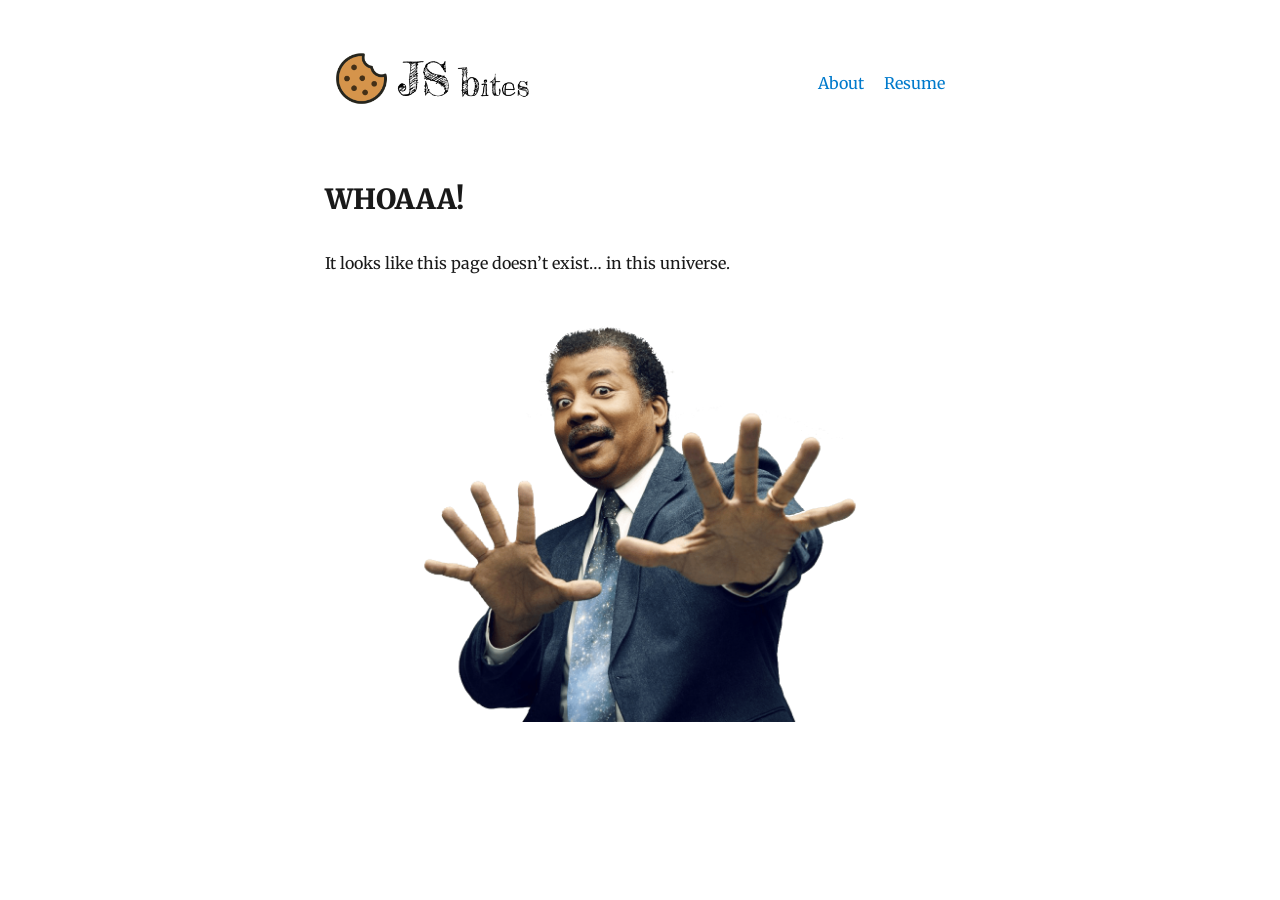
<file: index.html>
<!DOCTYPE html>
 <html lang="en"><head><meta charset="utf-8"/><meta http-equiv="X-UA-Compatible" content="IE=edge"/><meta name="viewport" content="width=device-width, initial-scale=1.0"/><title data-react-helmet="true">JS Bites</title><meta data-react-helmet="true" name="description" content="A Bite Sized Javascript Blog"/><meta data-react-helmet="true" name="keywords" content="javascript, react, redux, relay, apollo, graphql, node, nextjs"/><style id="typography.js">html{font-family:sans-serif;-ms-text-size-adjust:100%;-webkit-text-size-adjust:100%}body{margin:0}article,aside,details,figcaption,figure,footer,header,main,menu,nav,section,summary{display:block}audio,canvas,progress,video{display:inline-block}audio:not([controls]){display:none;height:0}progress{vertical-align:baseline}[hidden],template{display:none}a{background-color:transparent;-webkit-text-decoration-skip:objects}a:active,a:hover{outline-width:0}abbr[title]{border-bottom:none;text-decoration:underline;text-decoration:underline dotted}b,strong{font-weight:inherit;font-weight:bolder}dfn{font-style:italic}h1{font-size:2em;margin:.67em 0}mark{background-color:#ff0;color:#000}small{font-size:80%}sub,sup{font-size:75%;line-height:0;position:relative;vertical-align:baseline}sub{bottom:-.25em}sup{top:-.5em}img{border-style:none}svg:not(:root){overflow:hidden}code,kbd,pre,samp{font-family:monospace,monospace;font-size:1em}figure{margin:1em 40px}hr{box-sizing:content-box;height:0;overflow:visible}button,input,optgroup,select,textarea{font:inherit;margin:0}optgroup{font-weight:700}button,input{overflow:visible}button,select{text-transform:none}[type=reset],[type=submit],button,html [type=button]{-webkit-appearance:button}[type=button]::-moz-focus-inner,[type=reset]::-moz-focus-inner,[type=submit]::-moz-focus-inner,button::-moz-focus-inner{border-style:none;padding:0}[type=button]:-moz-focusring,[type=reset]:-moz-focusring,[type=submit]:-moz-focusring,button:-moz-focusring{outline:1px dotted ButtonText}fieldset{border:1px solid silver;margin:0 2px;padding:.35em .625em .75em}legend{box-sizing:border-box;color:inherit;display:table;max-width:100%;padding:0;white-space:normal}textarea{overflow:auto}[type=checkbox],[type=radio]{box-sizing:border-box;padding:0}[type=number]::-webkit-inner-spin-button,[type=number]::-webkit-outer-spin-button{height:auto}[type=search]{-webkit-appearance:textfield;outline-offset:-2px}[type=search]::-webkit-search-cancel-button,[type=search]::-webkit-search-decoration{-webkit-appearance:none}::-webkit-input-placeholder{color:inherit;opacity:.54}::-webkit-file-upload-button{-webkit-appearance:button;font:inherit}html{font:100%/1.75em Merriweather,Georgia,serif;box-sizing:border-box;overflow-y:scroll;}*{box-sizing:inherit;}*:before{box-sizing:inherit;}*:after{box-sizing:inherit;}body{color:hsla(0,0%,0%,0.9);font-family:Merriweather,Georgia,serif;font-weight:400;word-wrap:break-word;font-kerning:normal;-moz-font-feature-settings:"kern", "liga", "clig", "calt";-ms-font-feature-settings:"kern", "liga", "clig", "calt";-webkit-font-feature-settings:"kern", "liga", "clig", "calt";font-feature-settings:"kern", "liga", "clig", "calt";}img{max-width:100%;margin-left:0;margin-right:0;margin-top:0;padding-bottom:0;padding-left:0;padding-right:0;padding-top:0;margin-bottom:1.75rem;}h1{margin-left:0;margin-right:0;margin-top:0;padding-bottom:0;padding-left:0;padding-right:0;padding-top:0;margin-bottom:1.75rem;color:inherit;font-family:Montserrat,sans-serif;font-weight:900;text-rendering:optimizeLegibility;font-size:2.5rem;line-height:3.5rem;}h2{margin-left:0;margin-right:0;margin-top:0;padding-bottom:0;padding-left:0;padding-right:0;padding-top:0;margin-bottom:1.75rem;color:inherit;font-family:Merriweather,Georgia,serif;font-weight:900;text-rendering:optimizeLegibility;font-size:1.73286rem;line-height:2.625rem;}h3{margin-left:0;margin-right:0;margin-top:0;padding-bottom:0;padding-left:0;padding-right:0;padding-top:0;margin-bottom:1.75rem;color:inherit;font-family:Merriweather,Georgia,serif;font-weight:900;text-rendering:optimizeLegibility;font-size:1.4427rem;line-height:1.75rem;}h4{margin-left:0;margin-right:0;margin-top:0;padding-bottom:0;padding-left:0;padding-right:0;padding-top:0;margin-bottom:1.75rem;color:inherit;font-family:Merriweather,Georgia,serif;font-weight:900;text-rendering:optimizeLegibility;font-size:1rem;line-height:1.75rem;letter-spacing:0.140625em;text-transform:uppercase;}h5{margin-left:0;margin-right:0;margin-top:0;padding-bottom:0;padding-left:0;padding-right:0;padding-top:0;margin-bottom:1.75rem;color:inherit;font-family:Merriweather,Georgia,serif;font-weight:900;text-rendering:optimizeLegibility;font-size:0.83255rem;line-height:1.75rem;}h6{margin-left:0;margin-right:0;margin-top:0;padding-bottom:0;padding-left:0;padding-right:0;padding-top:0;margin-bottom:1.75rem;color:inherit;font-family:Merriweather,Georgia,serif;font-weight:900;text-rendering:optimizeLegibility;font-size:0.75966rem;line-height:1.75rem;font-style:italic;}hgroup{margin-left:0;margin-right:0;margin-top:0;padding-bottom:0;padding-left:0;padding-right:0;padding-top:0;margin-bottom:1.75rem;}ul{margin-left:1.75rem;margin-right:0;margin-top:0;padding-bottom:0;padding-left:0;padding-right:0;padding-top:0;margin-bottom:1.75rem;list-style-position:outside;list-style-image:none;list-style:disc;}ol{margin-left:1.75rem;margin-right:0;margin-top:0;padding-bottom:0;padding-left:0;padding-right:0;padding-top:0;margin-bottom:1.75rem;list-style-position:outside;list-style-image:none;}dl{margin-left:0;margin-right:0;margin-top:0;padding-bottom:0;padding-left:0;padding-right:0;padding-top:0;margin-bottom:1.75rem;}dd{margin-left:0;margin-right:0;margin-top:0;padding-bottom:0;padding-left:0;padding-right:0;padding-top:0;margin-bottom:1.75rem;}p{margin-left:0;margin-right:0;margin-top:0;padding-bottom:0;padding-left:0;padding-right:0;padding-top:0;margin-bottom:1.75rem;}figure{margin-left:0;margin-right:0;margin-top:0;padding-bottom:0;padding-left:0;padding-right:0;padding-top:0;margin-bottom:1.75rem;}pre{margin-left:0;margin-right:0;margin-top:0;padding-bottom:0;padding-left:0;padding-right:0;padding-top:0;margin-bottom:1.75rem;font-size:0.85rem;line-height:1.75rem;}table{margin-left:0;margin-right:0;margin-top:0;padding-bottom:0;padding-left:0;padding-right:0;padding-top:0;margin-bottom:1.75rem;font-size:1rem;line-height:1.75rem;border-collapse:collapse;width:100%;}fieldset{margin-left:0;margin-right:0;margin-top:0;padding-bottom:0;padding-left:0;padding-right:0;padding-top:0;margin-bottom:1.75rem;}blockquote{margin-left:-1.75rem;margin-right:1.75rem;margin-top:0;padding-bottom:0;padding-left:1.42188rem;padding-right:0;padding-top:0;margin-bottom:1.75rem;font-size:1.20112rem;line-height:1.75rem;color:hsla(0,0%,0%,0.59);font-style:italic;border-left:0.32813rem solid hsla(0,0%,0%,0.9);}form{margin-left:0;margin-right:0;margin-top:0;padding-bottom:0;padding-left:0;padding-right:0;padding-top:0;margin-bottom:1.75rem;}noscript{margin-left:0;margin-right:0;margin-top:0;padding-bottom:0;padding-left:0;padding-right:0;padding-top:0;margin-bottom:1.75rem;}iframe{margin-left:0;margin-right:0;margin-top:0;padding-bottom:0;padding-left:0;padding-right:0;padding-top:0;margin-bottom:1.75rem;}hr{margin-left:0;margin-right:0;margin-top:0;padding-bottom:0;padding-left:0;padding-right:0;padding-top:0;margin-bottom:calc(1.75rem - 1px);background:hsla(0,0%,0%,0.2);border:none;height:1px;}address{margin-left:0;margin-right:0;margin-top:0;padding-bottom:0;padding-left:0;padding-right:0;padding-top:0;margin-bottom:1.75rem;}b{font-weight:700;}strong{font-weight:700;}dt{font-weight:700;}th{font-weight:700;}li{margin-bottom:calc(1.75rem / 2);}ol li{padding-left:0;}ul li{padding-left:0;}li > ol{margin-left:1.75rem;margin-bottom:calc(1.75rem / 2);margin-top:calc(1.75rem / 2);}li > ul{margin-left:1.75rem;margin-bottom:calc(1.75rem / 2);margin-top:calc(1.75rem / 2);}blockquote *:last-child{margin-bottom:0;}li *:last-child{margin-bottom:0;}p *:last-child{margin-bottom:0;}li > p{margin-bottom:calc(1.75rem / 2);}code{font-size:0.85rem;line-height:1.75rem;}kbd{font-size:0.85rem;line-height:1.75rem;}samp{font-size:0.85rem;line-height:1.75rem;}abbr{border-bottom:1px dotted hsla(0,0%,0%,0.5);cursor:help;}acronym{border-bottom:1px dotted hsla(0,0%,0%,0.5);cursor:help;}abbr[title]{border-bottom:1px dotted hsla(0,0%,0%,0.5);cursor:help;text-decoration:none;}thead{text-align:left;}td,th{text-align:left;border-bottom:1px solid hsla(0,0%,0%,0.12);font-feature-settings:tnum;-moz-font-feature-settings:tnum;-ms-font-feature-settings:tnum;-webkit-font-feature-settings:tnum;padding-left:1.16667rem;padding-right:1.16667rem;padding-top:0.875rem;padding-bottom:calc(0.875rem - 1px);}th:first-child,td:first-child{padding-left:0;}th:last-child,td:last-child{padding-right:0;}blockquote > :last-child{margin-bottom:0;}blockquote cite{font-size:1rem;line-height:1.75rem;color:hsla(0,0%,0%,0.9);font-weight:400;}blockquote cite:before{content:"— ";}ul,ol{margin-left:0;}@media only screen and (max-width:480px){ul,ol{margin-left:1.75rem;}blockquote{margin-left:-1.3125rem;margin-right:0;padding-left:0.98438rem;}}h1,h2,h3,h4,h5,h6{margin-top:3.5rem;}a{box-shadow:0 1px 0 0 currentColor;color:#007acc;text-decoration:none;}a:hover,a:active{box-shadow:none;}mark,ins{background:#007acc;color:white;padding:0.10938rem 0.21875rem;text-decoration:none;}</style><link href="//fonts.googleapis.com/css?family=Montserrat:700|Merriweather:400,400i,700,700i,900,900i" rel="stylesheet" type="text/css"/><style>.markdown pre{display:block;background:#3f3f3f;color:#dcdcdc;overflow-y:hidden}.markdown pre code{background:none;border:none;border-radius:3px;display:inline-block;overflow:inherit;padding:25.333px;padding:1.58333rem;white-space:inherit;word-wrap:normal}code{border-radius:3px;white-space:pre;white-space:pre-wrap;white-space:pre-line;white-space:-pre-wrap;white-space:-o-pre-wrap;white-space:-moz-pre-wrap;white-space:-hp-pre-wrap;word-wrap:break-word;background:#e5e5e5;border:1px solid #ccc;display:inline;font-family:Inconsolata,monospace,serif;max-width:100%;overflow:auto;padding:0 2.6px;padding:0 .1625rem}.clojure .hljs-attribute,.css .hljs-class,.css .hljs-id,.hljs-keyword,.hljs-request,.hljs-status,.hljs-tag,.lisp .hljs-title,.nginx .hljs-title{color:#e3ceab}.django .hljs-filter .hljs-argument,.django .hljs-template_tag,.django .hljs-variable{color:#dcdcdc}.hljs-date,.hljs-number{color:#8cd0d3}.apache .hljs-sqbracket,.dos .hljs-envvar,.dos .hljs-stream,.hljs-variable{color:#efdcbc}.diff .hljs-change,.dos .hljs-flow,.hljs-literal,.python .exception,.python .hljs-built_in,.tex .hljs-special{color:#efefaf}.diff .hljs-chunk,.hljs-subst{color:#8f8f8f}.apache .hljs-tag,.diff .hljs-header,.dos .hljs-keyword,.haskell .hljs-type,.hljs-prompt,.hljs-title,.nginx .hljs-built_in,.python .hljs-decorator,.ruby .hljs-class .hljs-parent,.tex .hljs-command{color:#efef8f}.dos .hljs-winutils,.ruby .hljs-string,.ruby .hljs-symbol,.ruby .hljs-symbol .hljs-string{color:#dca3a3}.apache .hljs-cbracket,.coffeescript .hljs-attribute,.css .hljs-rules .hljs-value,.diff .hljs-deletion,.hljs-attr_selector,.hljs-built_in,.hljs-javadoc,.hljs-pragma,.hljs-preprocessor,.hljs-pseudo,.hljs-string,.hljs-tag .hljs-value,.smalltalk .hljs-array,.smalltalk .hljs-class,.smalltalk .hljs-localvars,.sql .hljs-aggregate,.tex .hljs-formula{color:#cc9393}.diff .hljs-addition,.hljs-comment,.hljs-doctype,.hljs-pi,.hljs-shebang,.hljs-template_comment,.java .hljs-annotation{color:#7f9f7f}.coffeescript .javascript,.javascript .xml,.tex .hljs-formula,.xml .css,.xml .hljs-cdata,.xml .javascript,.xml .vbscript{opacity:.5}.CalendarDay{position:relative;display:table;height:100%;width:100%}.CalendarDay__day{display:table-cell;vertical-align:middle;user-select:none;-moz-user-select:none;-webkit-user-select:none;-ms-user-select:none}.CalendarMonth{text-align:center;padding:0 13px;vertical-align:top}.CalendarMonth:first-of-type{position:absolute;z-index:-1;opacity:0;pointer-events:none}.CalendarMonth table{border-collapse:collapse;border-spacing:0}.CalendarMonth--horizontal{display:inline-block;min-height:100%}.CalendarMonth--vertical{display:block}.CalendarMonth__caption{color:#3c3f40;margin-top:7px;font-size:18px;padding:15px 0 35px;text-align:center;margin-bottom:2px}.CalendarMonth__day{border:1px solid #e4e7e7;padding:0;box-sizing:border-box;color:#565a5c;cursor:pointer;width:39px;height:38px}.CalendarMonth__day:active{background:#f2f2f2}.CalendarMonth__day--highlighted-calendar{background:#ffe8bc;color:#565a5c;cursor:default}.CalendarMonth__day--highlighted-calendar:active{background:#007a87}.CalendarMonth__day--outside{border:0;cursor:default}.CalendarMonth__day--outside:active{background:#fff}.CalendarMonth__day--hovered{background:#e4e7e7;border:1px double #d4d9d9;color:inherit}.CalendarMonth__day--blocked-minimum-nights{color:#cacccd;background:#fff;border:1px solid #e4e7e7;cursor:default}.CalendarMonth__day--blocked-minimum-nights:active{background:#fff}.CalendarMonth__day--selected-span{background:#66e2da;border:1px double #33dacd;color:#fff}.CalendarMonth__day--selected-span.CalendarMonth__day--hovered,.CalendarMonth__day--selected-span:active{background:#33dacd;border:1px double #00a699}.CalendarMonth__day--selected-span.CalendarMonth__day--last-in-range{border-right:#00a699}.CalendarMonth__day--after-hovered-start,.CalendarMonth__day--hovered-span{background:#b2f1ec;border:1px double #80e8e0;color:#007a87}.CalendarMonth__day--selected,.CalendarMonth__day--selected-end,.CalendarMonth__day--selected-start{background:#00a699;border:1px double #00a699;color:#fff}.CalendarMonth__day--selected-end:active,.CalendarMonth__day--selected-start:active,.CalendarMonth__day--selected:active{background:#00a699}.CalendarMonth__day--blocked-calendar{background:#cacccd;color:#82888a;cursor:default}.CalendarMonth__day--blocked-calendar:active{background:#cacccd}.CalendarMonth__day--blocked-out-of-range{color:#cacccd;background:#fff;border:1px solid #e4e7e7;cursor:default}.CalendarMonth__day--blocked-out-of-range:active{background:#fff}.CalendarMonthGrid{background:#fff;z-index:0;text-align:left}.CalendarMonthGrid--animating{-webkit-transition:-webkit-transform .2s ease-in-out;transition:-webkit-transform .2s ease-in-out;transition:transform .2s ease-in-out;transition:transform .2s ease-in-out,-webkit-transform .2s ease-in-out;z-index:1}.CalendarMonthGrid--horizontal{position:absolute;left:9px;width:1200px}.CalendarMonthGrid--vertical{width:300px;margin:0 auto}.DayPicker{background:#fff;position:relative;text-align:left}.DayPicker--horizontal{background:#fff;box-shadow:0 2px 6px rgba(0,0,0,.05),0 0 0 1px rgba(0,0,0,.07);border-radius:3px}.DayPicker--horizontal.DayPicker--portal{box-shadow:none;position:absolute;left:50%;top:50%}.DayPicker--vertical.DayPicker--portal{position:static}.DayPicker__week-headers{position:relative}.DayPicker--horizontal .DayPicker__week-headers{margin-left:9px}.DayPicker__week-header{color:#757575;position:absolute;width:300px;top:62px;z-index:2;padding:0 13px;text-align:left}.DayPicker__week-header ul{list-style:none;margin:1px 0;padding-left:0}.DayPicker__week-header li{display:inline-block;width:39px;text-align:center}.DayPicker--vertical .DayPicker__week-header{margin-left:-150px;left:50%}.transition-container{position:relative;overflow:hidden;border-radius:3px}.transition-container--horizontal{-webkit-transition:height .2s ease-in-out;transition:height .2s ease-in-out}.transition-container--vertical{width:100%}.DayPickerNavigation__next,.DayPickerNavigation__prev{cursor:pointer;line-height:.78;user-select:none;-webkit-user-select:none;-moz-user-select:none;-ms-user-select:none}.DayPickerNavigation__next--default,.DayPickerNavigation__prev--default{border:1px solid #dce0e0;background-color:#fff;color:#757575}.DayPickerNavigation__next--default:focus,.DayPickerNavigation__next--default:hover,.DayPickerNavigation__prev--default:focus,.DayPickerNavigation__prev--default:hover{border:1px solid #c4c4c4}.DayPickerNavigation__next--default:active,.DayPickerNavigation__prev--default:active{background:#f2f2f2}.DayPickerNavigation--horizontal{position:relative}.DayPickerNavigation--horizontal .DayPickerNavigation__next,.DayPickerNavigation--horizontal .DayPickerNavigation__prev{border-radius:3px;padding:6px 9px;top:18px;z-index:2;position:absolute}.DayPickerNavigation--horizontal .DayPickerNavigation__prev{left:22px}.DayPickerNavigation--horizontal .DayPickerNavigation__next{right:22px}.DayPickerNavigation--horizontal .DayPickerNavigation__next--default svg,.DayPickerNavigation--horizontal .DayPickerNavigation__prev--default svg{height:19px;width:19px;fill:#82888a}.DayPickerNavigation--vertical{background:#fff;box-shadow:0 0 5px 2px rgba(0,0,0,.1);position:absolute;bottom:0;left:0;height:52px;width:100%;z-index:2}.DayPickerNavigation--vertical .DayPickerNavigation__next,.DayPickerNavigation--vertical .DayPickerNavigation__prev{display:inline-block;position:relative;height:100%;width:50%}.DayPickerNavigation--vertical .DayPickerNavigation__next--default{border-left:0}.DayPickerNavigation--vertical .DayPickerNavigation__next--default,.DayPickerNavigation--vertical .DayPickerNavigation__prev--default{text-align:center;font-size:2.5em;padding:5px}.DayPickerNavigation--vertical .DayPickerNavigation__next--default svg,.DayPickerNavigation--vertical .DayPickerNavigation__prev--default svg{height:42px;width:42px;fill:#484848}.DateInput{font-weight:200;font-size:18px;line-height:24px;color:#757575;margin:0;padding:8px;background:#fff;position:relative;display:inline-block;width:130px;vertical-align:middle}.DateInput--with-caret:after,.DateInput--with-caret:before{content:"";display:inline-block;position:absolute;bottom:auto;border:10px solid transparent;border-top:0;left:22px;z-index:2}.DateInput--with-caret:before{top:62px;border-bottom-color:rgba(0,0,0,.1)}.DateInput--with-caret:after{top:63px;border-bottom-color:#fff}.DateInput--disabled{background:#cacccd}.DateInput__label{border:0;clip:rect(0,0,0,0);height:1px;margin:-1px;overflow:hidden;padding:0;position:absolute;width:1px}.DateInput__input{opacity:0;position:absolute;top:0;left:0;border:0;height:100%;width:100%}.DateInput__display-text{padding:4px 8px;white-space:nowrap;overflow:hidden}.DateInput__display-text--has-input{color:#484848}.DateInput__display-text--focused{background:#99ede6;border-color:#99ede6;border-radius:3px;color:#007a87}.DateInput__display-text--disabled{font-style:italic}.screen-reader-only{border:0;clip:rect(0,0,0,0);height:1px;margin:-1px;overflow:hidden;padding:0;position:absolute;width:1px}.DateRangePicker{position:relative;display:inline-block}.DateRangePicker__picker{z-index:1;background-color:#fff;position:absolute;top:72px}.DateRangePicker__picker--show{visibility:visible}.DateRangePicker__picker--invisible{visibility:hidden}.DateRangePicker__picker--direction-left{left:0}.DateRangePicker__picker--direction-right{right:0}.DateRangePicker__picker--portal{background-color:rgba(0,0,0,.3);position:fixed;top:0;left:0;height:100%;width:100%}.DateRangePicker__picker--full-screen-portal{background-color:#fff}.DateRangePicker__close{background:none;border:0;color:inherit;font:inherit;line-height:normal;overflow:visible;padding:0;cursor:pointer;position:absolute;top:0;right:0;padding:15px;z-index:2}.DateRangePicker__close svg{height:15px;width:15px;fill:#cacccd}.DateRangePicker__close:focus,.DateRangePicker__close:hover{color:#b0b3b4;text-decoration:none}.DateRangePickerInput{background-color:#fff;border:1px solid #cacccd;display:inline-block}.DateRangePickerInput--disabled{background:#cacccd}.DateRangePickerInput__arrow{display:inline-block;vertical-align:middle}.DateRangePickerInput__arrow svg{vertical-align:middle;fill:#484848;height:24px;width:24px}.DateRangePickerInput__clear-dates{background:none;border:0;color:inherit;font:inherit;line-height:normal;overflow:visible;cursor:pointer;display:inline-block;vertical-align:middle;padding:10px;margin:0 10px 0 5px}.DateRangePickerInput__clear-dates svg{fill:#82888a;height:12px;width:15px;vertical-align:middle}.DateRangePickerInput__clear-dates--hide{visibility:hidden}.DateRangePickerInput__clear-dates--hover,.DateRangePickerInput__clear-dates:focus{background:#dbdbdb;border-radius:50%}.SingleDatePicker{position:relative;display:inline-block}.SingleDatePicker__picker{z-index:1;background-color:#fff;position:absolute;top:72px}.SingleDatePicker__picker--show{visibility:visible}.SingleDatePicker__picker--invisible{visibility:hidden}.SingleDatePicker__picker--direction-left{left:0}.SingleDatePicker__picker--direction-right{right:0}.SingleDatePicker__picker--portal{background-color:rgba(0,0,0,.3);position:fixed;top:0;left:0;height:100%;width:100%}.SingleDatePicker__picker--full-screen-portal{background-color:#fff}.SingleDatePicker__close{background:none;border:0;color:inherit;font:inherit;line-height:normal;overflow:visible;padding:0;cursor:pointer;position:absolute;top:0;right:0;padding:15px;z-index:2}.SingleDatePicker__close svg{height:15px;width:15px;fill:#cacccd}.SingleDatePicker__close:focus,.SingleDatePicker__close:hover{color:#b0b3b4;text-decoration:none}.SingleDatePickerInput{background-color:#fff;border:1px solid #dbdbdb}.SingleDatePickerInput__clear-date{background:none;border:0;color:inherit;font:inherit;line-height:normal;overflow:visible;cursor:pointer;display:inline-block;vertical-align:middle;padding:10px;margin:0 10px 0 5px}.SingleDatePickerInput__clear-date svg{fill:#82888a;height:12px;width:15px;vertical-align:middle}.SingleDatePickerInput__clear-date--hide{visibility:hidden}.SingleDatePickerInput__clear-date--hover,.SingleDatePickerInput__clear-date:focus{background:#dbdbdb;border-radius:50%}</style><style>
              @media (max-width: 480px) {
                .showMobile {
                  display: block;
                }
                .hideMobile {
                  display: none;
                }
              }
            </style></head><body><div id="react-mount"><div style="max-width:42rem;margin-left:auto;margin-right:auto;padding:2.625rem 1.3125rem;" data-reactroot="" data-reactid="1" data-react-checksum="996814223"><div style="display:flex;justify-content:space-between;align-items:center;margin-bottom:2.625rem;margin-top:0;" data-reactid="2"><a style="box-shadow:none;text-decoration:none;color:inherit;" href="/" data-reactid="3"><img src="/0499a088ce83d2482de3323c6e625dcc.png" style="width:215px;margin-bottom:0;" data-reactid="4"/></a><nav class="hideMobile" style="margin-bottom:0;" data-reactid="5"><ul style="text-align:right;margin-bottom:0;" data-reactid="6"><li style="display:inline-block;margin:10px;padding:0px;" data-reactid="7"><a style="box-shadow:none;text-decoration:none;" href="/about/" data-reactid="8">About</a></li><li style="display:inline-block;margin:10px;padding:0px;" data-reactid="9"><a style="box-shadow:none;text-decoration:none;" href="/resume/" data-reactid="10">Resume</a></li></ul></nav></div><h3 style="font-family:Montserrat, sans-serif;margin-top:0;" data-reactid="11"><a style="box-shadow:none;text-decoration:none;color:inherit;" href="/" data-reactid="12"></a></h3><div data-reactid="13"><!-- react-empty: 14 --><p style="margin-bottom:4.375rem;" data-reactid="15"><img src="/aa3fe0dcd7e794887b031562c642cc43.png" alt="author Jason Stinson" style="float:left;margin-right:0.4375rem;margin-bottom:0;width:3.5rem;height:3.5rem;" data-reactid="16"/><!-- react-text: 17 -->Written by <!-- /react-text --><strong data-reactid="18">Jason Stinson</strong><!-- react-text: 19 --> who lives and works in New York building useful things. <!-- /react-text --><a href="https://twitter.com/jsfeb26" data-reactid="20">You should follow him on Twitter</a></p><ul data-reactid="21"><li style="margin-bottom:0.4375rem;" data-reactid="22"><a style="box-shadow:none;" href="/hello-world/" data-reactid="23">Hello World</a></li><li style="margin-bottom:0.4375rem;" data-reactid="24"><a style="box-shadow:none;" href="/my-second-post/" data-reactid="25">My Second Post!</a></li><li style="margin-bottom:0.4375rem;" data-reactid="26"><a style="box-shadow:none;" href="/hi-folks/" data-reactid="27">New Beginnings</a></li><li style="margin-bottom:0.4375rem;" data-reactid="28"><a style="box-shadow:none;" href="/2016-12-9-react-component-post/" data-reactid="29">A post written in Javascript!</a></li></ul></div><span style="display:block;clear:both;" data-reactid="30"> </span></div></div><script src="/bundle.js?t=1498969060591"></script></body></html>
</file>
